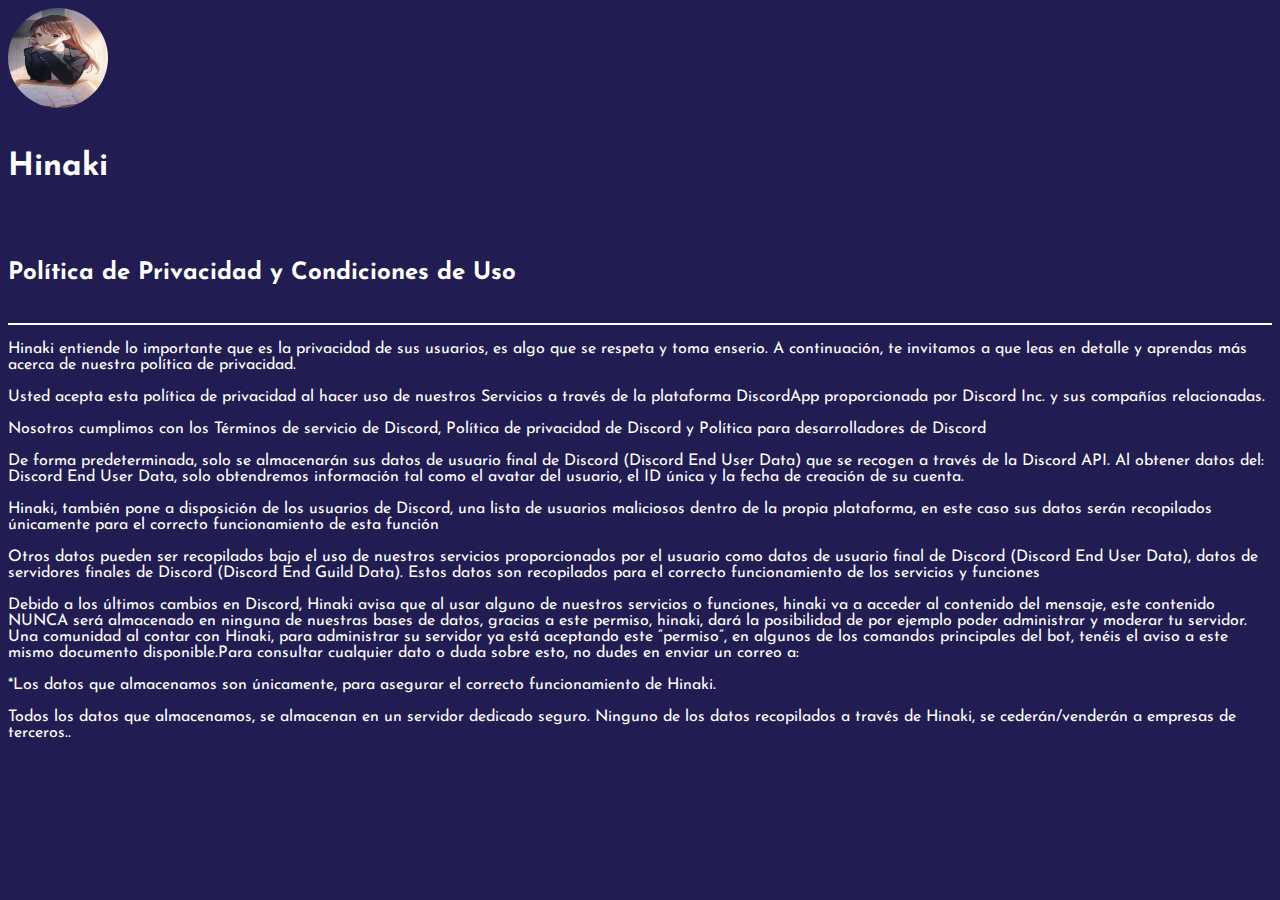
<file: politicas.html>
<!DOCTYPE html>
<html>
  <head>
    <meta charset="utf-8">
    <meta name="viewport" content="width=device-width">
    <title>Hinaki  Politicas</title>
    <link href="https://cdn.jsdelivr.net/npm/bootstrap@5.1.3/dist/css/bootstrap.min.css" rel="stylesheet" integrity="sha384-1BmE4kWBq78iYhFldvKuhfTAU6auU8tT94WrHftjDbrCEXSU1oBoqyl2QvZ6jIW3" crossorigin="anonymous">
    <link href="style.css" rel="stylesheet" type="text/css" />
    <link rel="shortcut icon" href="ender.ico" type="image/x-icon">
  </head>
  <body>
    <div class="container">
      <div class="text-center">
        <img src="./avatarBot.jpg" class="icon">
        <br>
        <br>
        <h1>Hinaki</h1>
        <br>
        <br>
        <h2>Política de Privacidad y Condiciones de Uso</h2>
        <br>
        <div class="line"></div>
      </div>


<p><code></code> Hinaki entiende lo importante que es la privacidad de sus usuarios, es algo que se respeta y toma enserio. A continuación, te invitamos a que leas en detalle y aprendas más acerca de nuestra política de privacidad.​

<p><code></code> Usted acepta esta política de privacidad al hacer uso de nuestros Servicios a través de la plataforma DiscordApp proporcionada por Discord Inc. y sus compañías relacionadas.

<p><code></code>Nosotros cumplimos con los Términos de servicio de Discord, Política de privacidad de Discord y Política para desarrolladores de Discord

<p><code></code>De forma predeterminada, solo se almacenarán sus datos de usuario final de Discord (Discord End User Data) que se recogen a través de la Discord API. Al obtener datos del: Discord End User Data, solo obtendremos información tal como el avatar del usuario, el ID única y la fecha de creación de su cuenta.

<p><code></code> Hinaki, también pone a disposición de los usuarios de Discord, una lista de usuarios maliciosos dentro de la propia plataforma, en este caso sus datos serán recopilados únicamente para el correcto funcionamiento de esta función

<p><code></code>Otros datos pueden ser recopilados bajo el uso de nuestros servicios proporcionados por el usuario como datos de usuario final de Discord (Discord End User Data), datos de servidores finales de Discord (Discord End Guild Data). Estos datos son recopilados para el correcto funcionamiento de los servicios y funciones

<p><code></code>Debido a los últimos cambios en Discord, Hinaki avisa que al usar alguno de nuestros servicios o funciones, hinaki va a acceder al contenido del mensaje, este contenido NUNCA será almacenado en ninguna de nuestras bases de datos, gracias a este permiso, hinaki, dará la posibilidad de por ejemplo poder administrar y moderar tu servidor. Una comunidad al contar con Hinaki, para administrar su servidor ya está aceptando este “permiso”, en algunos de los comandos principales del bot, tenéis el aviso a este mismo documento disponible.Para consultar cualquier dato o duda sobre esto, no dudes en enviar un correo a:

<p><code></code>*Los datos que almacenamos son únicamente, para asegurar el correcto funcionamiento de Hinaki.

<p><code></code>Todos los datos que almacenamos, se almacenan en un servidor dedicado seguro. Ninguno de los datos recopilados a través de Hinaki, se cederán/venderán a empresas de terceros..</p>
    </div>
    <script src="https://cdn.jsdelivr.net/npm/bootstrap@5.1.3/dist/js/bootstrap.bundle.min.js" integrity="sha384-ka7Sk0Gln4gmtz2MlQnikT1wXgYsOg+OMhuP+IlRH9sENBO0LRn5q+8nbTov4+1p" crossorigin="anonymous"></script>
  </body>
</html>
</file>
<file: style.css>
@import url('https://fonts.googleapis.com/css2?family=Josefin+Sans&display=swap');

body{
  background: #211D52
}
h1, h2, h3, h4, h5, h6, a, p {
  color: #fff;
  font-family: 'Josefin Sans', sans-serif;
}
.line{
  border: 1px #fff solid;
}
.icon{
  width: 100px;
  height: 100px;
  border-radius: 50%;
}
</file>
